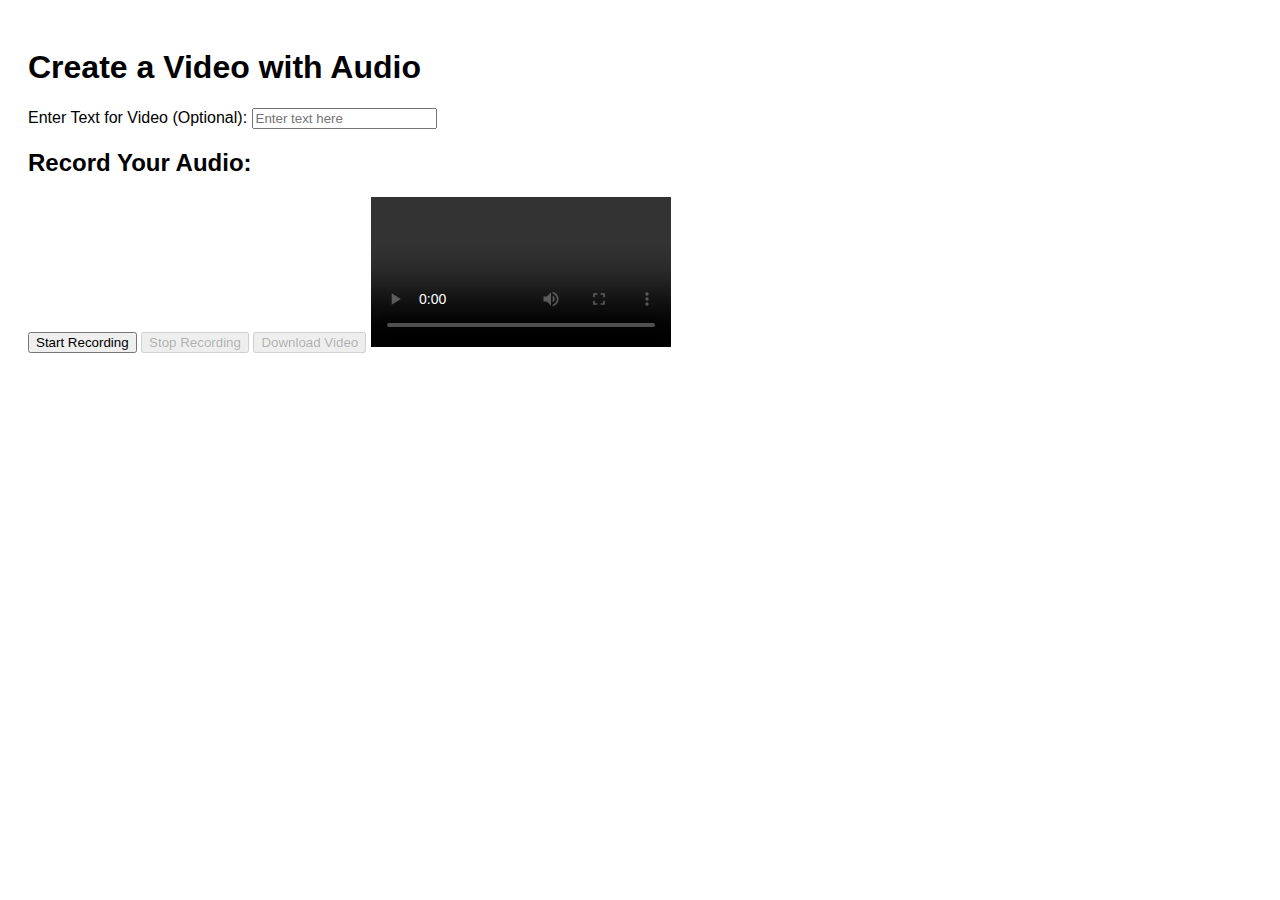
<file: final/zam/index.html>
<!DOCTYPE html>
<html lang="en">
<head>
    <meta charset="UTF-8">
    <meta name="viewport" content="width=device-width, initial-scale=1.0">
    <title>Video with Audio Generator</title>
    <style>
        body {
            font-family: Arial, sans-serif;
            padding: 20px;
        }
        #video {
            max-width: 100%;
            height: auto;
        }
    </style>
</head>
<body>

    <h1>Create a Video with Audio</h1>
    
    <label for="videoText">Enter Text for Video (Optional):</label>
    <input type="text" id="videoText" placeholder="Enter text here">

    <h2>Record Your Audio:</h2>
    <button id="startRecording">Start Recording</button>
    <button id="stopRecording" disabled>Stop Recording</button>
    <button id="downloadVideo" disabled>Download Video</button>

    <video id="video" controls></video>

    <script src="script.js"></script>
</body>
</html>
</file>
